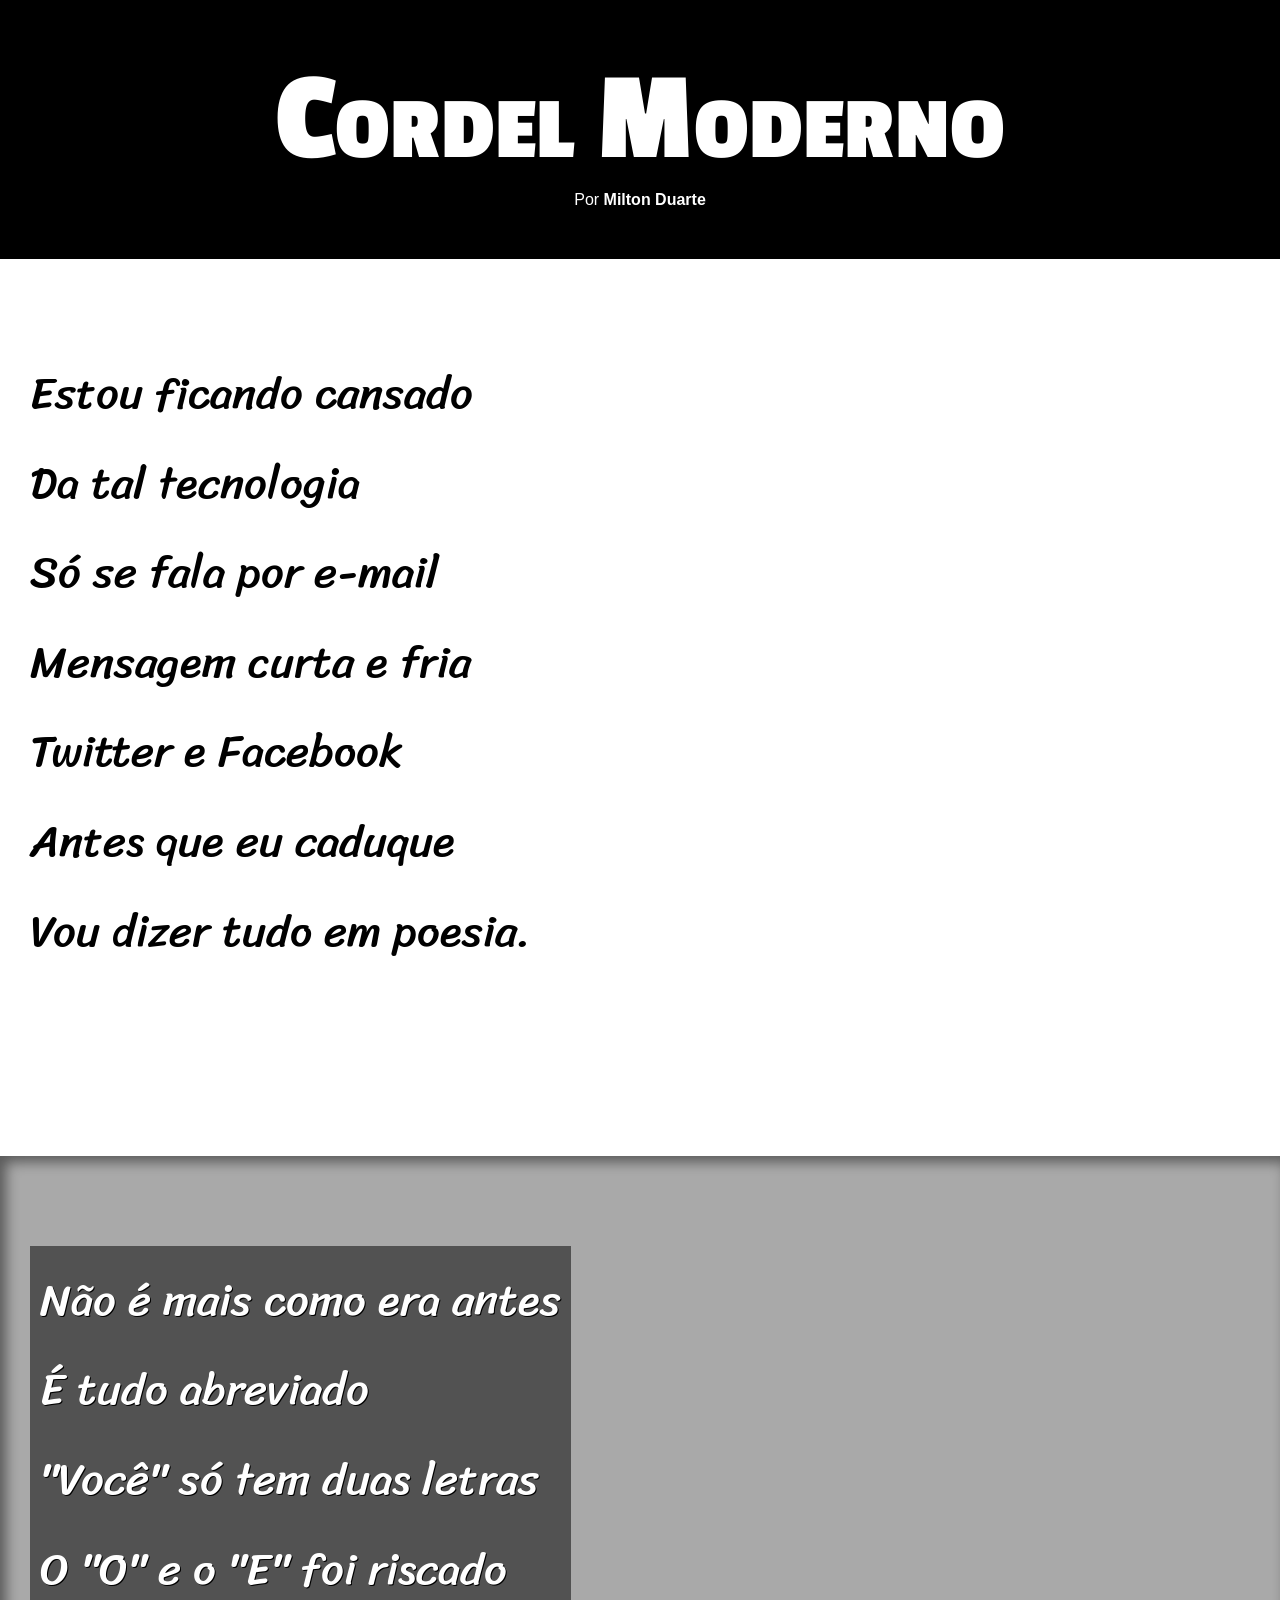
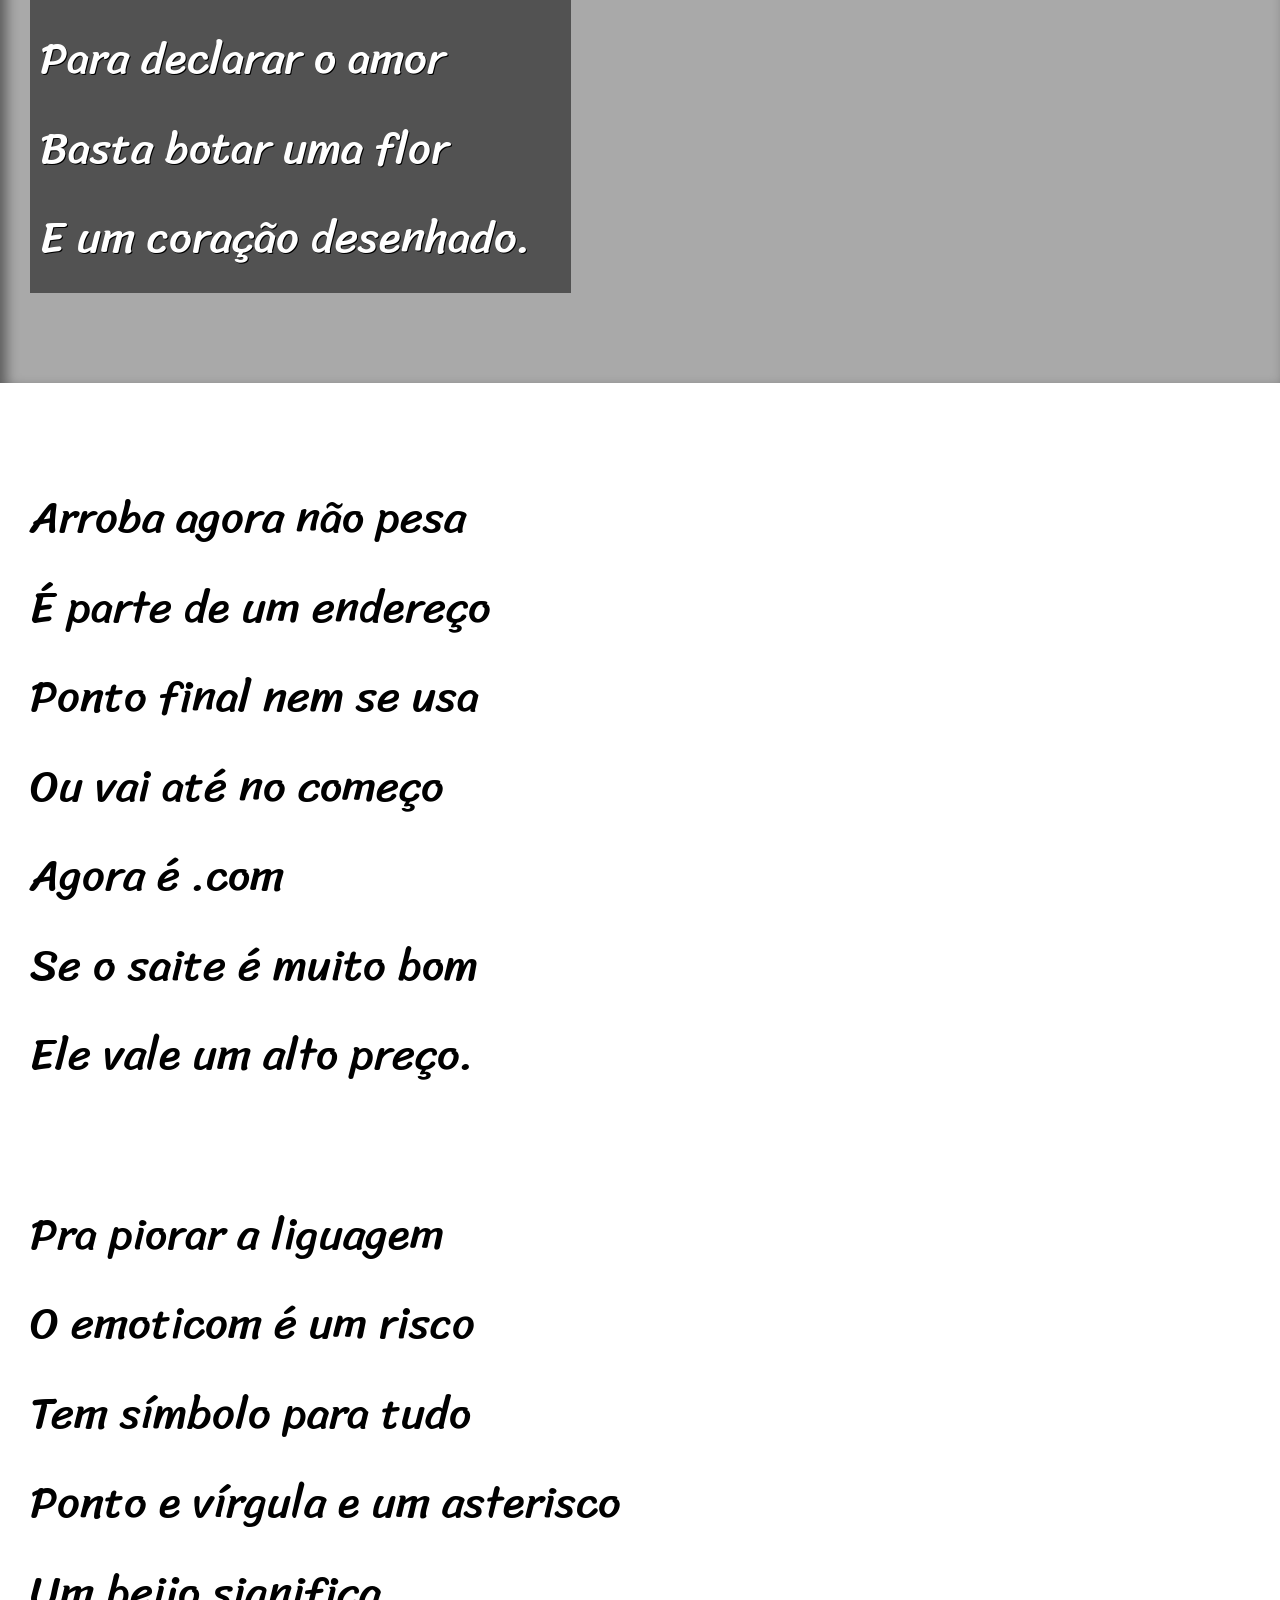
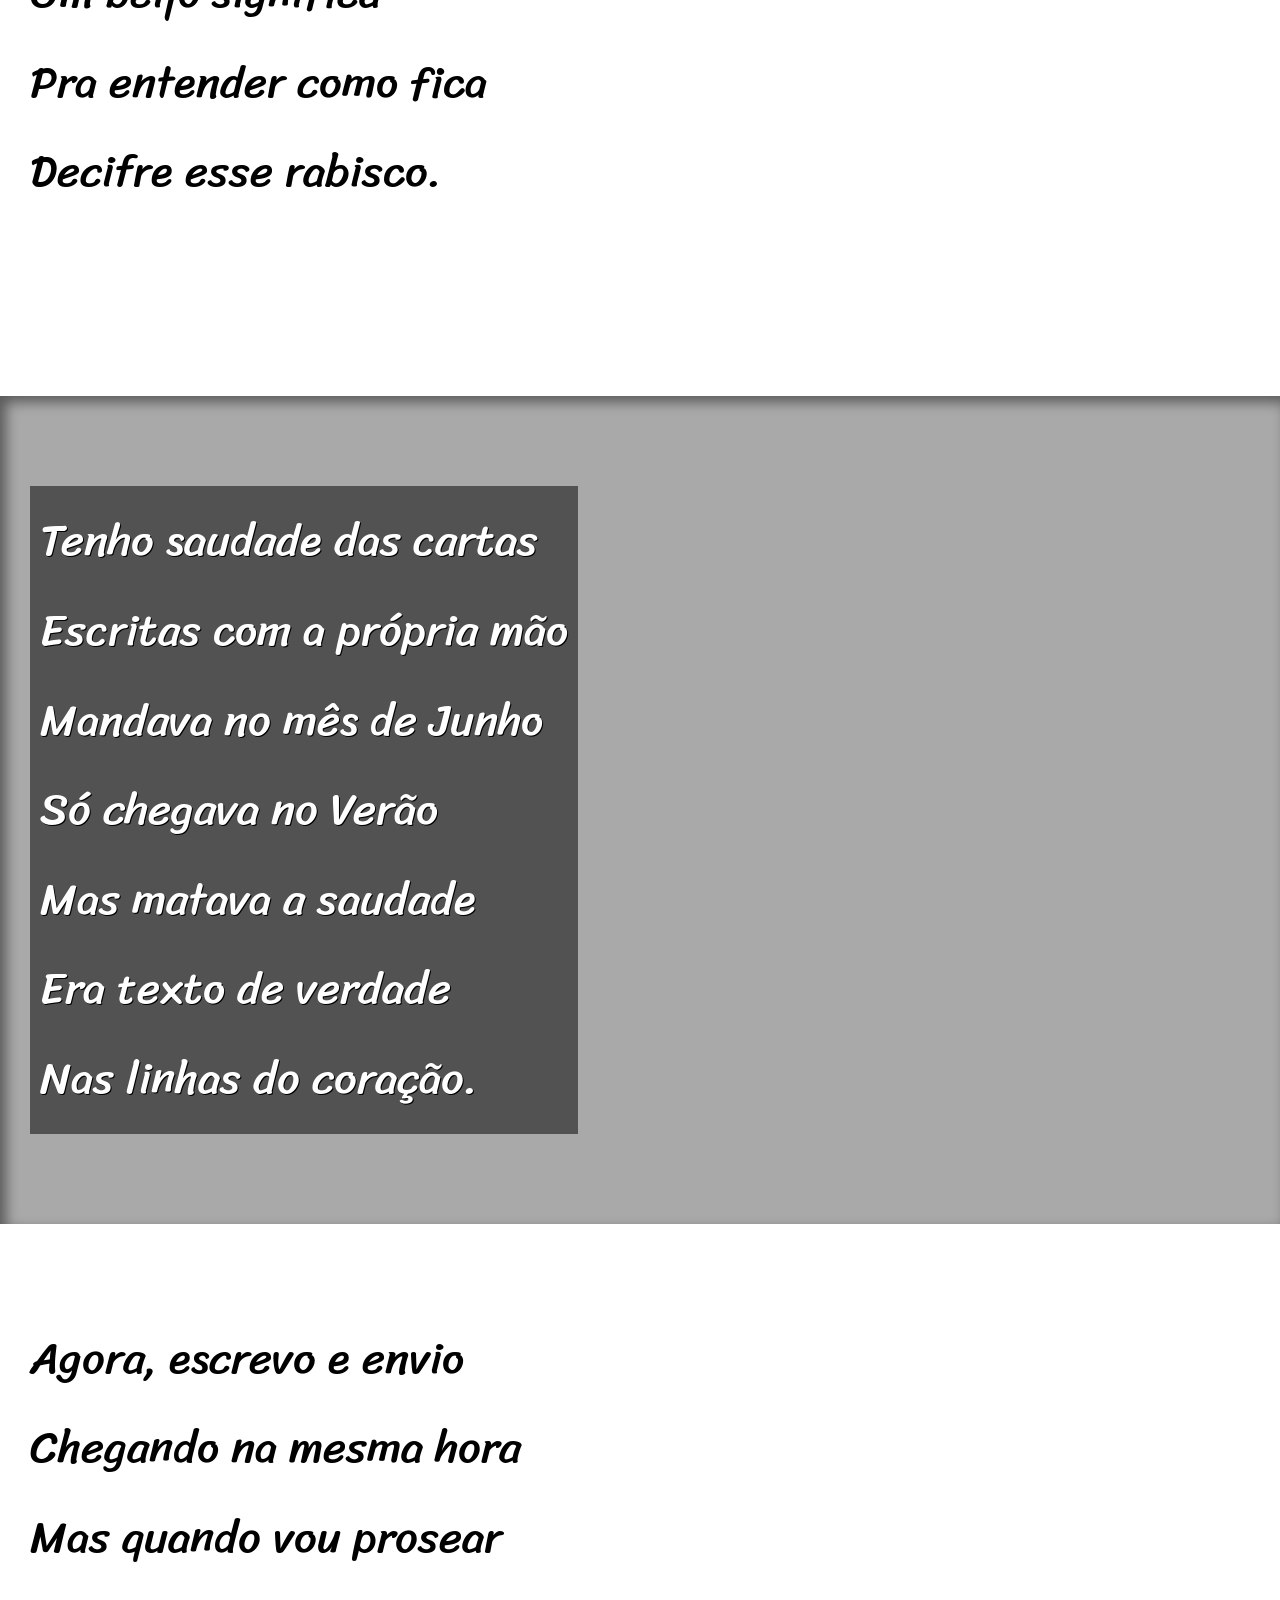
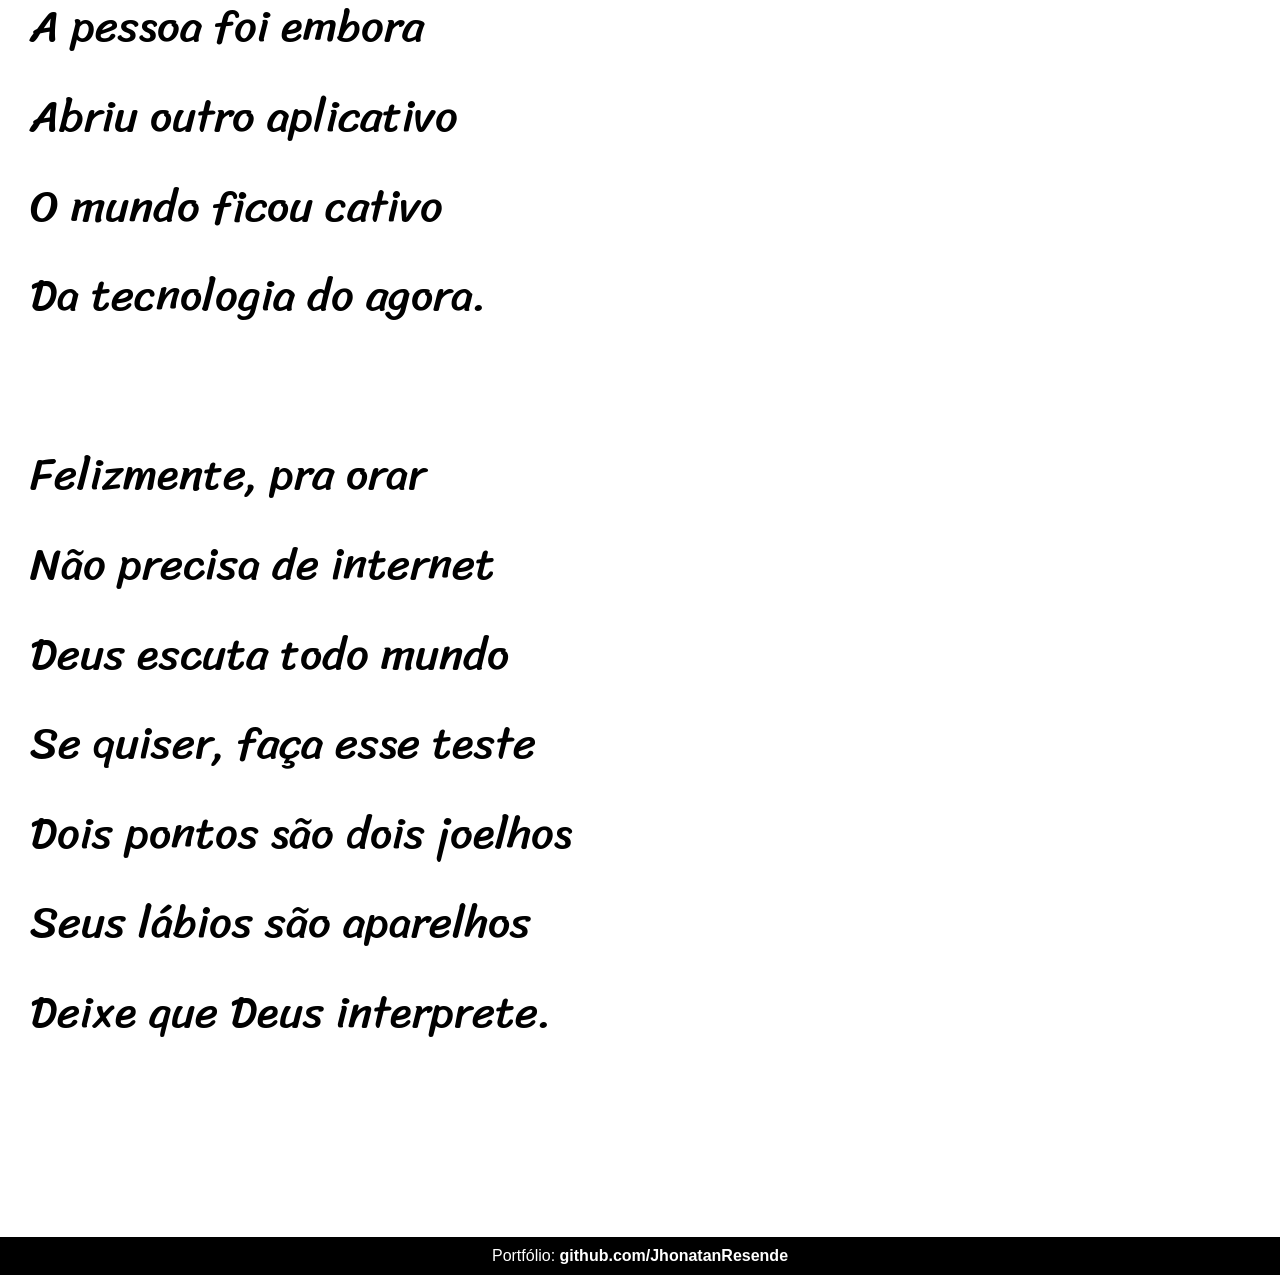
<file: index.html>
<!DOCTYPE html>
<html lang="pt-BR">
<head>
    <meta charset="UTF-8">
    <meta name="viewport" content="width=device-width, initial-scale=1.0">
    <link rel="shortcut icon" href="img/favicon.ico" type="image/x-icon">
    <link rel="stylesheet" href="style/style.css">
    <title>Cordel Moderno</title>
</head>
<body>

    <header>
        <h1>Cordel Moderno</h1>
        <p>Por <a href="https://www.recantodasletras.com.br/poesias/3186743" target="_blank" rel="noopener noreferrer">Milton Duarte</a></p>
    </header>

    <section class="normal">
        <p>
            Estou ficando cansado<br>
            Da tal tecnologia<br>
            Só se fala por e-mail<br>
            Mensagem curta e fria<br>
            Twitter e Facebook<br>
            Antes que eu caduque<br>
            Vou dizer tudo em poesia.
        </p>
    </section>

    <section class="imagem" id="img01">
        <p>
            Não é mais como era antes<br>
            É tudo abreviado<br>
            "Você" só tem duas letras<br>
            O "O" e o "E" foi riscado<br>
            Para declarar o amor<br>
            Basta botar uma flor<br>
            E um coração desenhado.
        </p>
    </section>

    <section class="normal">
        <p>
            Arroba agora não pesa<br>
            É parte de um endereço<br>
            Ponto final nem se usa<br>
            Ou vai até no começo<br>
            Agora é .com<br>
            Se o saite é muito bom<br>
            Ele vale um alto preço.
        </p>

        <p>
            Pra piorar a liguagem <br>
            O emoticom é um risco<br>
            Tem símbolo para tudo<br>
            Ponto e vírgula e um asterisco<br>
            Um beijo significa<br>
            Pra entender como fica<br>
            Decifre esse rabisco.
        </p>
    </section>

    <section class="imagem" id="img02">
        <p>
            Tenho saudade das cartas <br>
            Escritas com a própria mão<br>
            Mandava no mês de Junho<br>
            Só chegava no Verão<br>
            Mas matava a saudade<br>
            Era texto de verdade<br>
            Nas linhas do coração.
        </p>
    </section>

    <section class="normal">
        <p>
            Agora, escrevo e envio<br>
            Chegando na mesma hora<br>
            Mas quando vou prosear<br>
            A pessoa foi embora<br>
            Abriu outro aplicativo<br>
            O mundo ficou cativo<br>
            Da tecnologia do agora.
        </p>

        <p>
            Felizmente, pra orar<br>
            Não precisa de internet<br>
            Deus escuta todo mundo<br>
            Se quiser, faça esse teste<br>
            Dois pontos são dois joelhos<br>
            Seus lábios são aparelhos<br>
            Deixe que Deus interprete.
        </p>
    </section>

    <footer>
        <p>Portfólio: <a href="https://github.com/JhonatanResende" target="_blank" rel="noopener noreferrer">github.com/JhonatanResende</a></p>
    </footer>

</body>
</html>
</file>
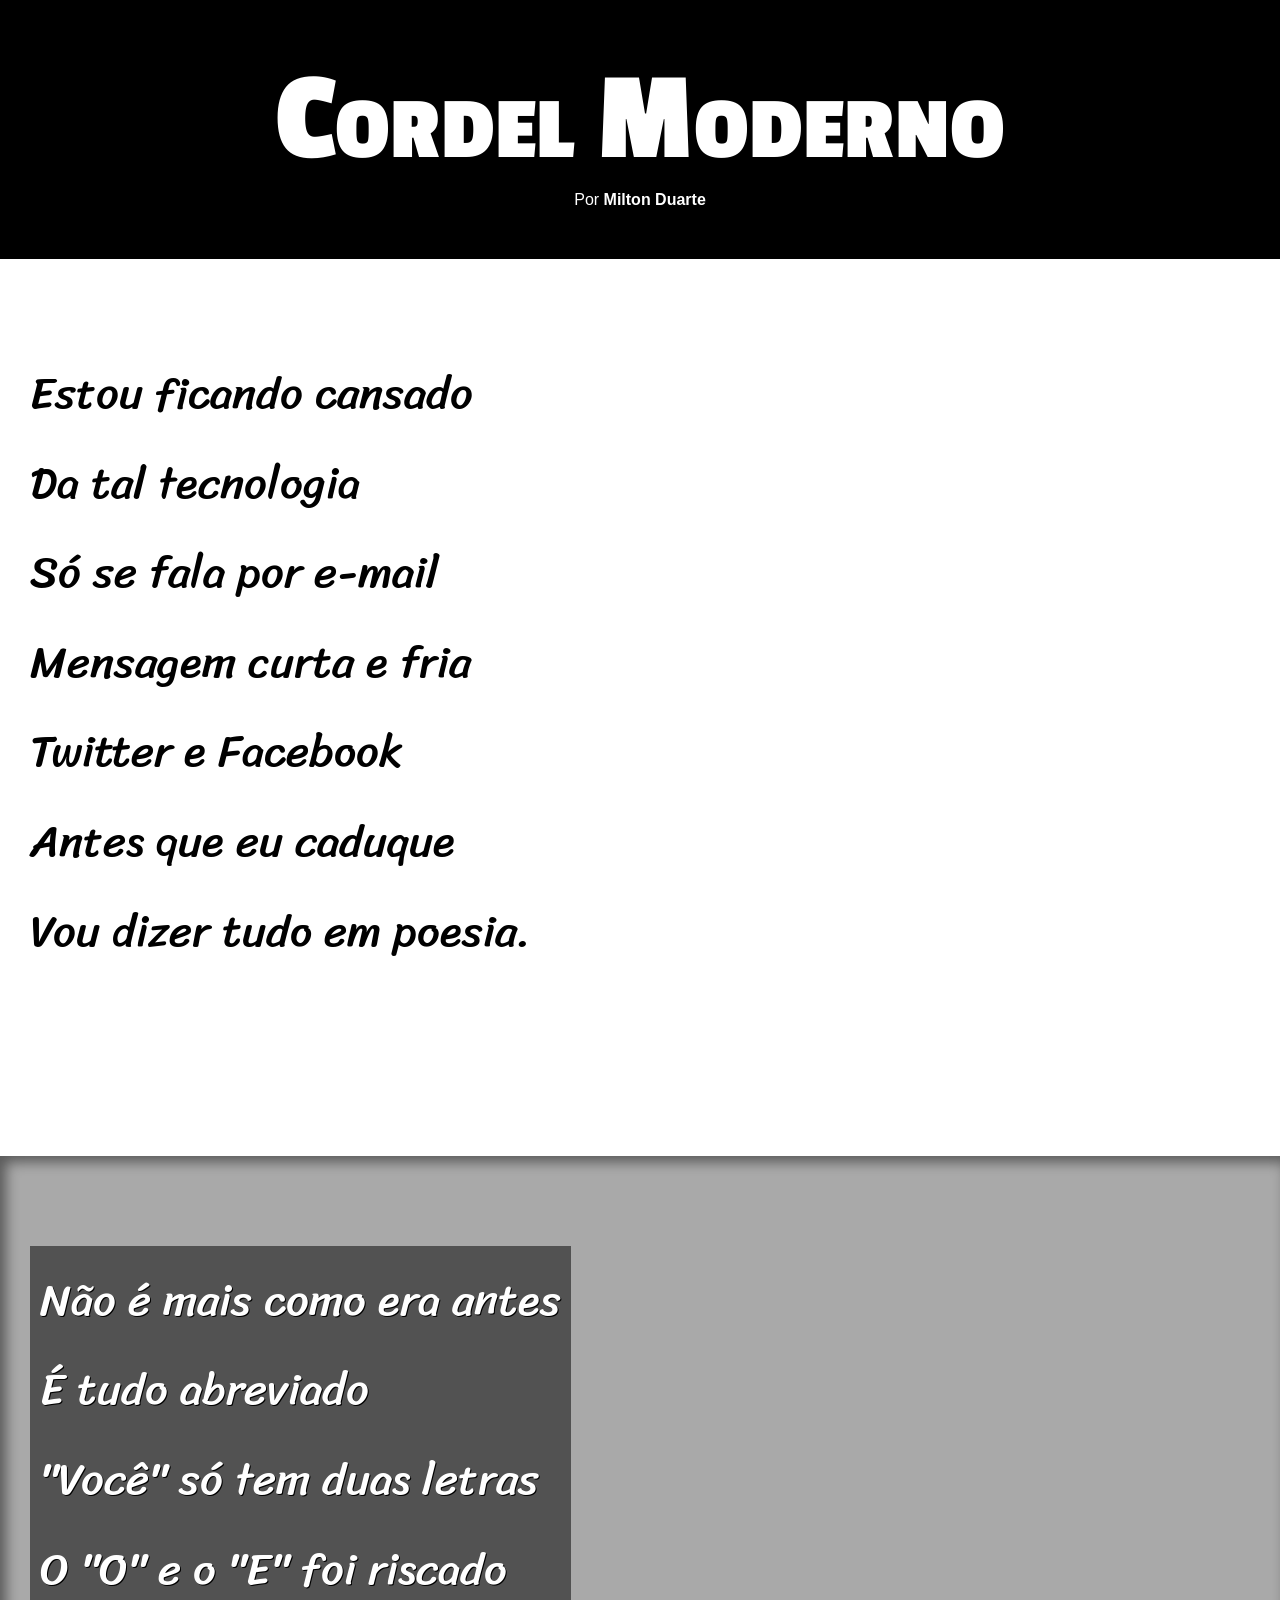
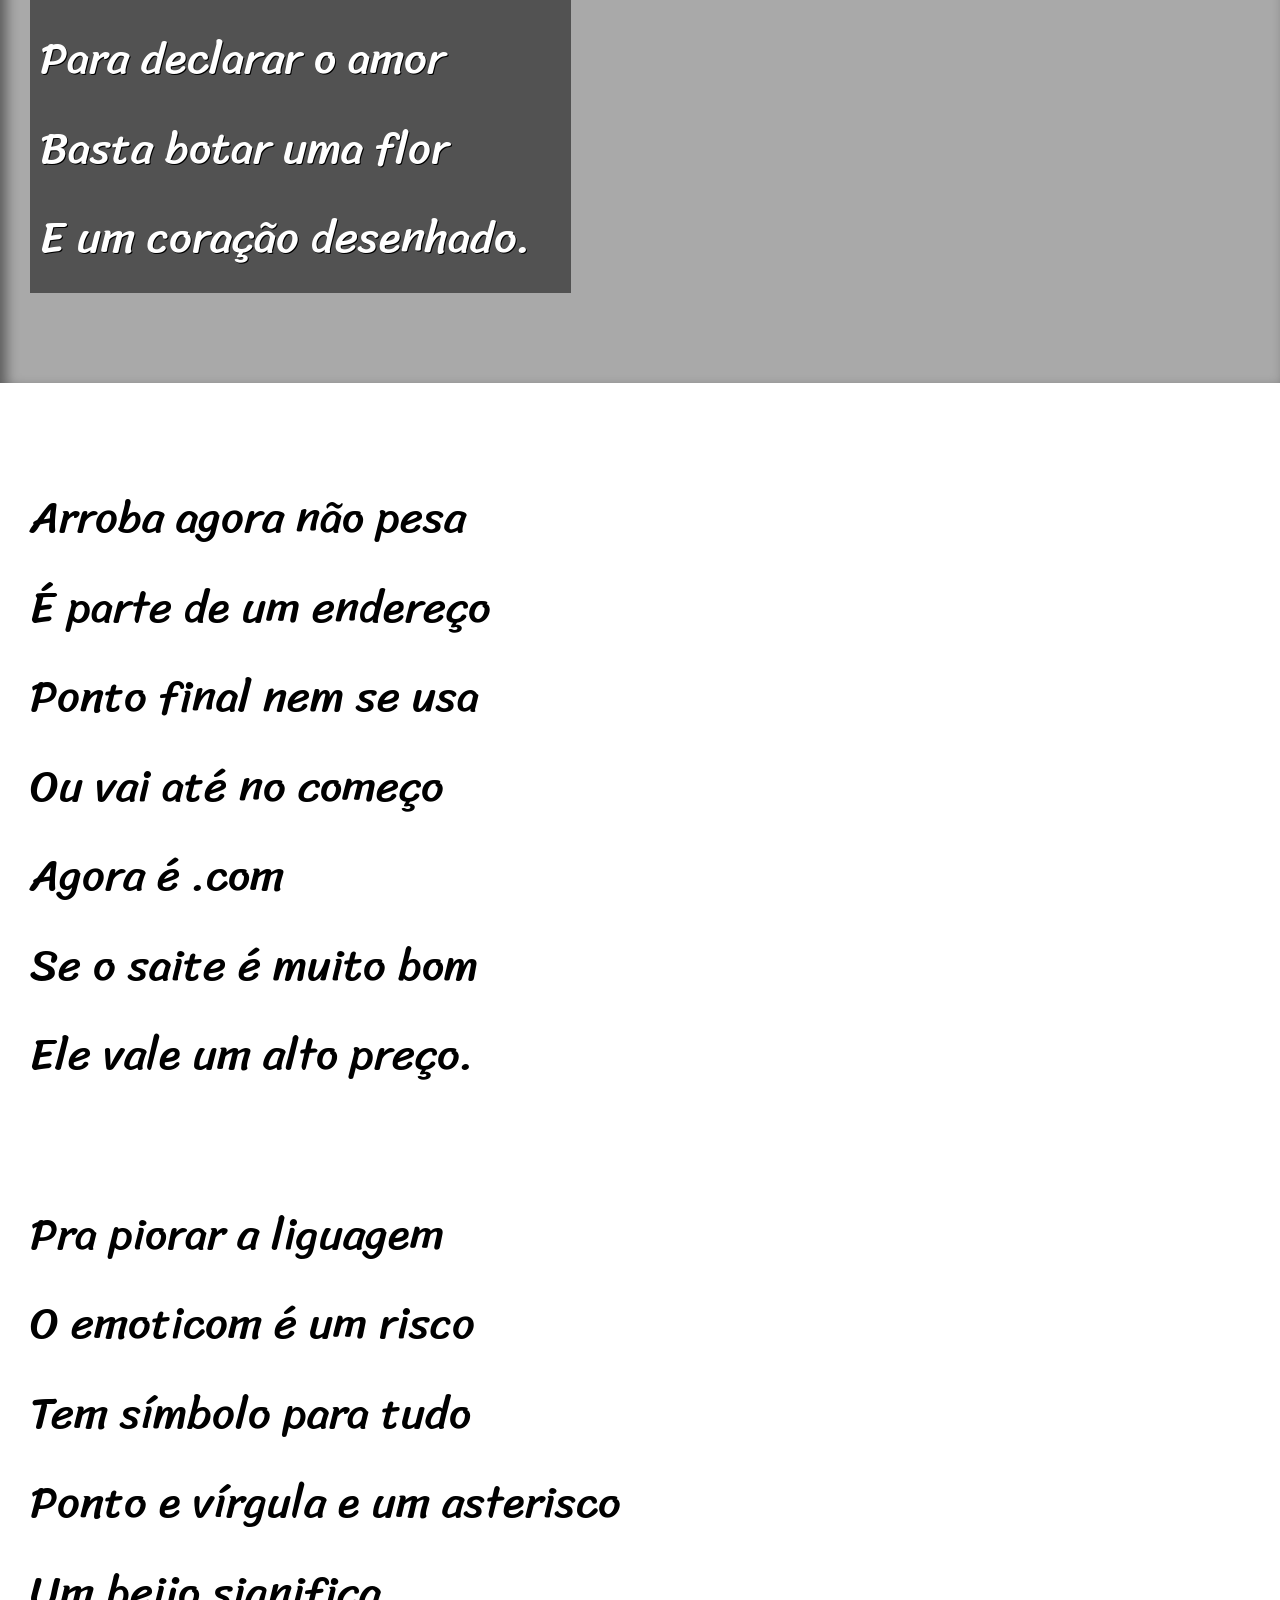
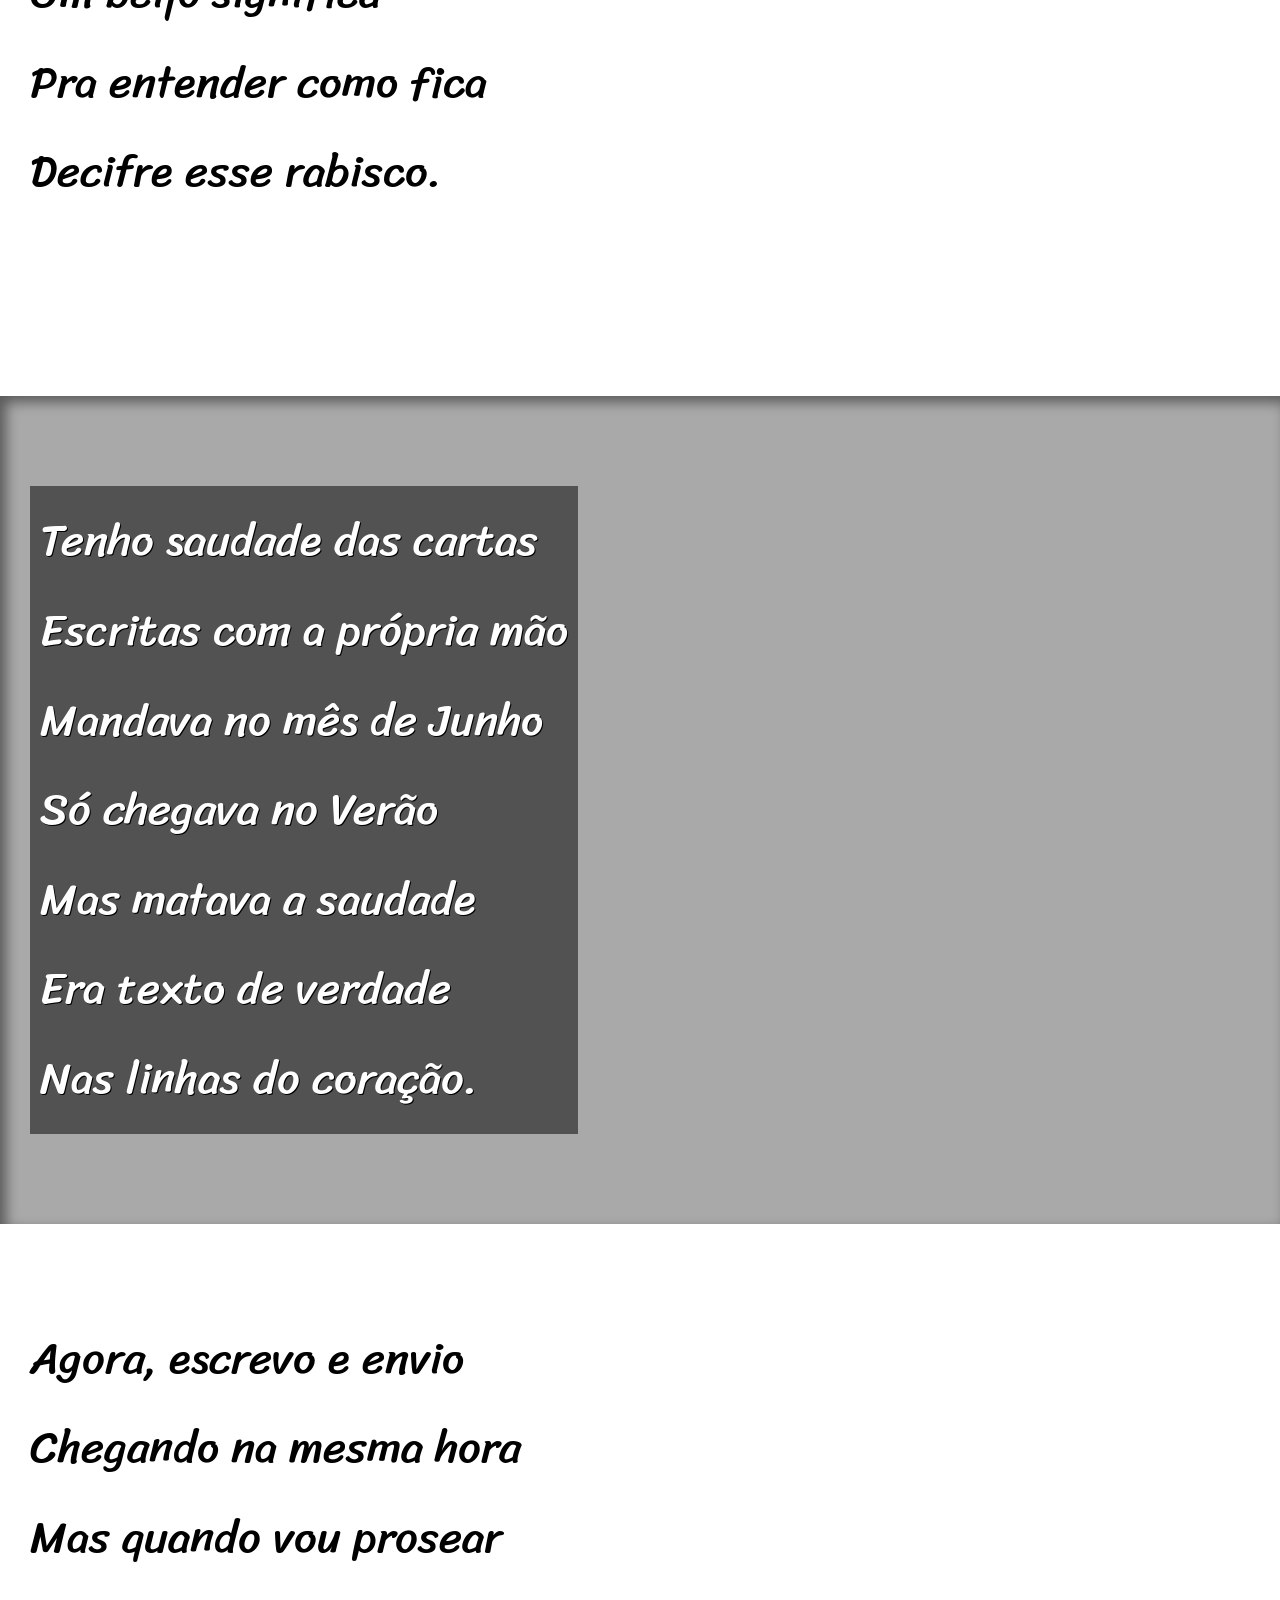
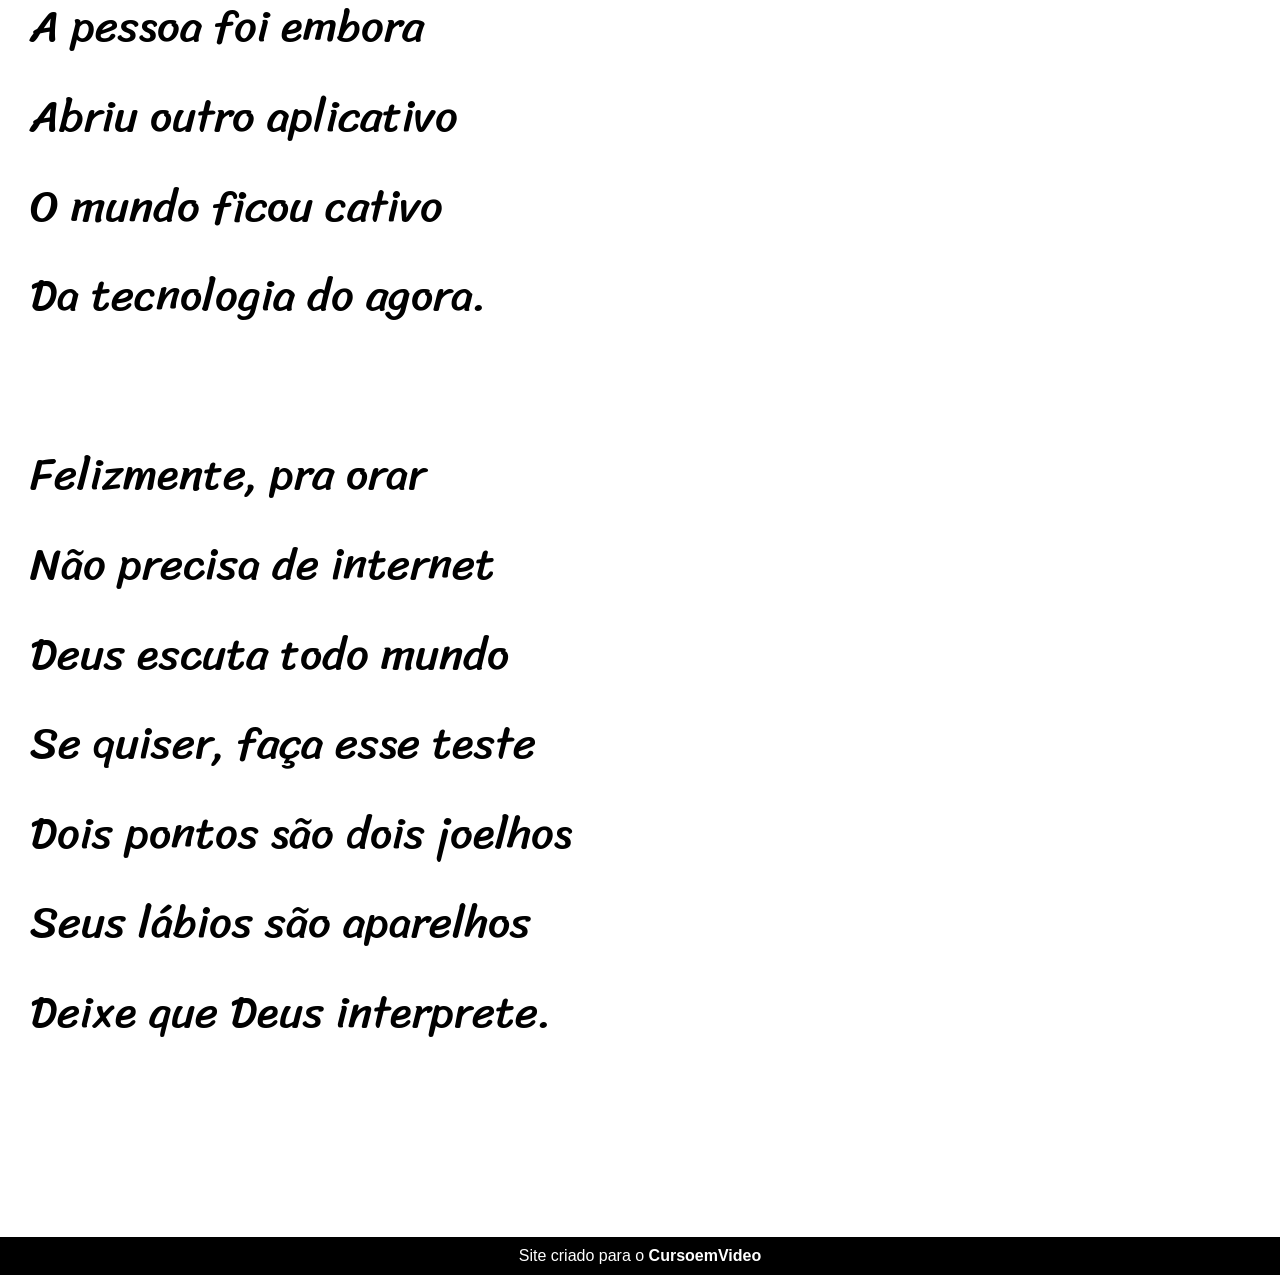
<file: projeto-cordel.html>
<!DOCTYPE html>
<html lang="pt-BR">
<head>
    <meta charset="UTF-8">
    <meta name="viewport" content="width=device-width, initial-scale=1.0">
    <meta http-equiv="X-UA-Compatible" content="ie=edge">
    <link rel="shortcut icon" href="imagens/favicon.ico" type="image/x-icon">
    <link rel="stylesheet" href="style/style.css">
    <title>Cordel Moderno</title>
</head>
<body>

    <header>
        <h1>Cordel Moderno</h1>
        <p>Por <a href="https://www.recantodasletras.com.br/poesias/3186743" target="_blank">Milton Duarte</a></p>
    </header>

    <section class="normal">
        <p>
            Estou ficando cansado<br>
            Da tal tecnologia<br>
            Só se fala por e-mail<br>
            Mensagem curta e fria<br>
            Twitter e Facebook<br>
            Antes que eu caduque<br>
            Vou dizer tudo em poesia.
        </p>
    </section>

    <section class="imagem" id="img01">
        <p>
            Não é mais como era antes<br>
            É tudo abreviado<br>
            "Você" só tem duas letras<br>
            O "O" e o "E" foi riscado<br>
            Para declarar o amor<br>
            Basta botar uma flor<br>
            E um coração desenhado.
        </p>
    </section>

    <section class="normal">
        <p>
            Arroba agora não pesa<br>
            É parte de um endereço<br>
            Ponto final nem se usa<br>
            Ou vai até no começo<br>
            Agora é .com<br>
            Se o saite é muito bom<br>
            Ele vale um alto preço.
        </p>

        <p>
            Pra piorar a liguagem <br>
            O emoticom é um risco<br>
            Tem símbolo para tudo<br>
            Ponto e vírgula e um asterisco<br>
            Um beijo significa<br>
            Pra entender como fica<br>
            Decifre esse rabisco.
        </p>
    </section>

    <section class="imagem" id="img02">
        <p>
            Tenho saudade das cartas <br>
            Escritas com a própria mão<br>
            Mandava no mês de Junho<br>
            Só chegava no Verão<br>
            Mas matava a saudade<br>
            Era texto de verdade<br>
            Nas linhas do coração.
        </p>
    </section>

    <section class="normal">
        <p>
            Agora, escrevo e envio<br>
            Chegando na mesma hora<br>
            Mas quando vou prosear<br>
            A pessoa foi embora<br>
            Abriu outro aplicativo<br>
            O mundo ficou cativo<br>
            Da tecnologia do agora.
        </p>
    
        <p>
            Felizmente, pra orar<br>
            Não precisa de internet<br>
            Deus escuta todo mundo<br>
            Se quiser, faça esse teste<br>
            Dois pontos são dois joelhos<br>
            Seus lábios são aparelhos<br>
            Deixe que Deus interprete.
        </p>
    </section>

    <footer>
        <p>Site criado para o <a href="https://www.cursoemvideo.com" target="_blank">CursoemVideo</a></p>
    </footer>
    
</body>
</html>
</file>
<file: style/style.css>
@charset "UTF-8";

@import url('https://fonts.googleapis.com/css2?family=Passion+One:wght@400;700;900&display=swap');

@import url('https://fonts.googleapis.com/css2?family=Sriracha&display=swap');

:root{
    --font1: Verdana, Geneva, Tahoma, sans-serif;
    --font2: 'Passion One', cursive;
    --font3: 'Sriracha', cursive;
}

*{
    margin: 0px;
    padding: 0px;
    font-size: 1em;
}


html,body{
    min-height: 100vh;
    background-color: darkgray;
    font-family: var(--font1);
}

header{
    background-color: black;
    color: white;
    text-align: center;
}

header > h1{
    padding-top: 50px;
    font-variant: small-caps;
    font-family: var(--font2);
    font-size: 10vw;
}

header > p{
    padding-bottom: 50px;
}

header a, footer a{
    color: white;
    font-weight: bolder;
    text-decoration: none;
}

header a:hover, footer a:hover{
    text-decoration: underline;
}

section{
    padding-top: 10vh;
    padding-bottom: 10vh;
    line-height: 2em;
    padding-left: 30px;
    font-family: var(--font3);
    font-size: 3.5vw;
}

section > p{
    padding-bottom: 2em;
}

section.normal{
    background-color: white;
    color: black;
}

section.imagem{
    background-color: rgb(51, 51, 51);
    color: white;
    box-shadow: inset 6px 6px 13px 0px rgba(0, 0, 0, 0.473);
    background-size: cover;
    background-attachment: fixed;
}

section.imagem > p{
    display: inline-block;
    padding: 10px;
    background-color: rgba(0, 0, 0, 0.514);
    text-shadow: 1px 1px 0px black;
}

section#img01{
    background-image: url(../img/background001.jpg);
    background-position: right center;
}

section#img02{
    background-image: url('../img/background002.jpg');
}

footer{
    background-color: black;
    color: white;
    text-align: center;
    padding: 10px;
}
</file>
